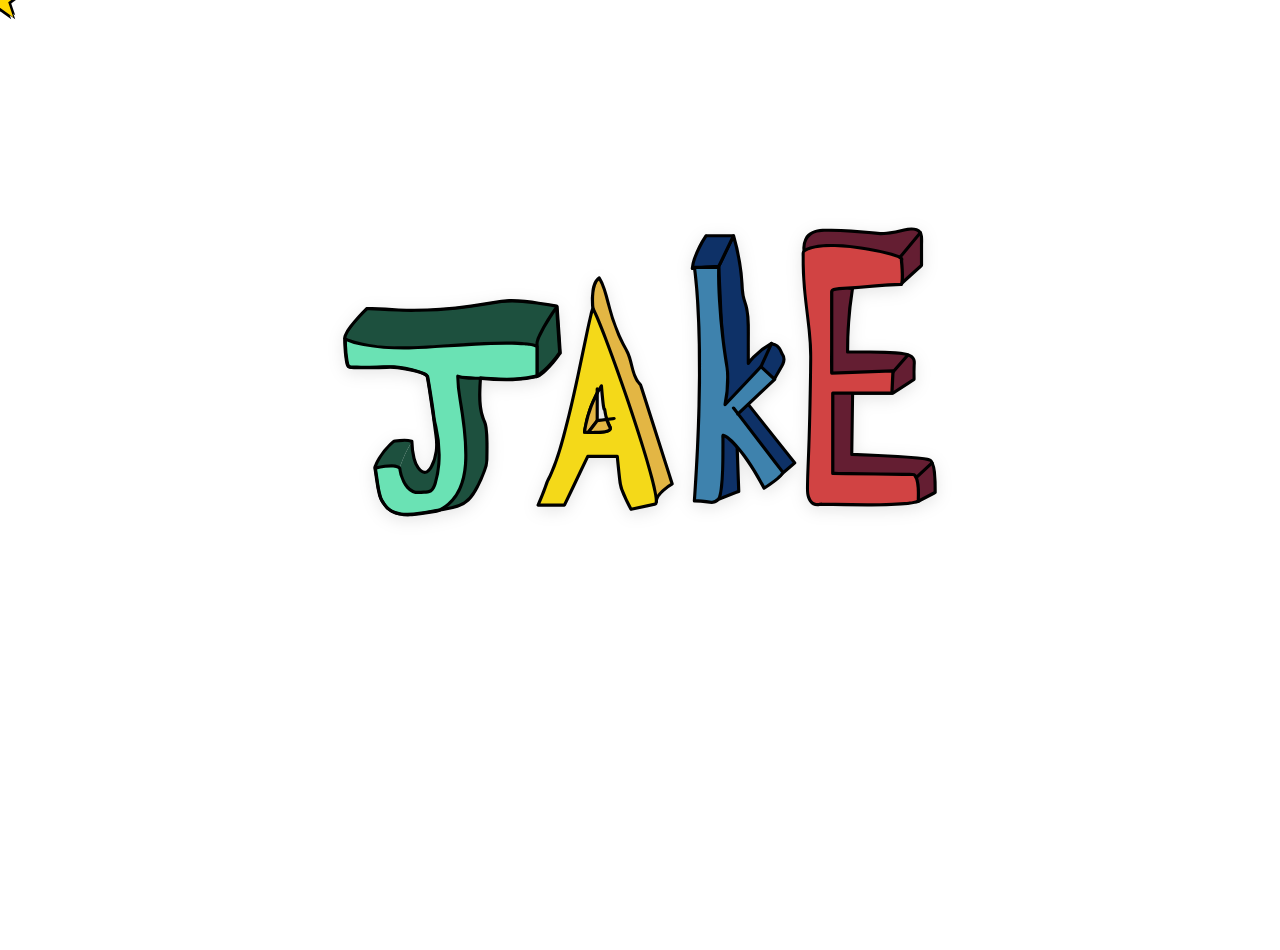
<file: index.html>
<!-- npx live-server --port=3000 --open=/index.html -->
<!DOCTYPE html>
<html lang="en">
<head>
    <meta charset="UTF-8">
    <meta name="viewport" content="width=device-width, initial-scale=1.0, maximum-scale=1.0, user-scalable=no">
    <title>Jake Cope - Creative & Graphic Designer</title>
    <link rel="icon" type="image/png" href="favicon.png">
    <link rel="stylesheet" href="styles.css">
    <link href="https://fonts.googleapis.com/css2?family=Inter:wght@300;400;500;600;700&display=swap" rel="stylesheet">
</head>
<body>
    <div class="custom-cursor">
        <div class="cursor-star"></div>
    </div>

    <section id="home" class="hero">
        <div class="container">
            <div class="hero-content">
                <div class="hero-icon">
                    <img src="hero-icon.svg" alt="Creative Portfolio Icon" class="hero-svg" data-svg="0">
                    <img src="hero-icon-2.svg" alt="Creative Portfolio Icon" class="hero-svg" data-svg="1" style="display: none;">
                    <img src="hero-icon-3.svg" alt="Creative Portfolio Icon" class="hero-svg" data-svg="2" style="display: none;">
                    <img src="hero-icon-4.svg" alt="Creative Portfolio Icon" class="hero-svg" data-svg="3" style="display: none;">
                </div>
                <p class="hero-subtitle">Creative & Graphic Designer</p>
                <div class="hero-buttons">
                    <a href="files/portfolio.pdf" target="_blank" class="btn btn-primary" id="portfolio-btn">portfolio</a>
                    <a href="files/cv.pdf" target="_blank" class="btn btn-primary" id="cv-btn">cv</a>
                    <!-- <a href="mailto:j_a_cope@hotmail.com" class="btn btn-primary">get in touch</a> -->
                </div>
            </div>
            <!-- <div class="dark-mode-toggle">
                <label class="checkbox-label">
                    DO NOT click this →
                    <input type="checkbox" id="dark-mode-checkbox">
                    <span class="checkmark"></span>
                </label>
            </div> -->
        </div>
    </section>

    <script>
        document.addEventListener('DOMContentLoaded', function() {
            const cursor = document.querySelector('.custom-cursor');
            let mouseX = 0;
            let mouseY = 0;

            document.addEventListener('mousemove', function(e) {
                mouseX = e.clientX;
                mouseY = e.clientY;
            });

            function updateCursor() {
                cursor.style.left = (mouseX - 30) + 'px';
                cursor.style.top = (mouseY - 30) + 'px';
                requestAnimationFrame(updateCursor);
            }
            updateCursor();

            document.addEventListener('mouseleave', function() {
                cursor.style.opacity = '0';
            });
            
            document.addEventListener('mouseenter', function() {
                cursor.style.opacity = '1';
            });

            const heroIcon = document.querySelector('.hero-icon');
            const svgImages = document.querySelectorAll('.hero-svg');
            let currentSvgIndex = 0;
            let cycleInterval;

            heroIcon.addEventListener('mouseenter', function() {
                cycleInterval = setInterval(function() {
                    svgImages[currentSvgIndex].style.display = 'none';
                    currentSvgIndex = (currentSvgIndex + 1) % svgImages.length;
                    svgImages[currentSvgIndex].style.display = 'block';
                }, 200);
            });

            heroIcon.addEventListener('mouseleave', function() {
                clearInterval(cycleInterval);
            });

            heroIcon.addEventListener('touchstart', function() {
                cycleInterval = setInterval(function() {
                    svgImages[currentSvgIndex].style.display = 'none';
                    currentSvgIndex = (currentSvgIndex + 1) % svgImages.length;
                    svgImages[currentSvgIndex].style.display = 'block';
                }, 200);
            });

            heroIcon.addEventListener('touchend', function() {
                clearInterval(cycleInterval);
            });

            // Dark mode functionality
            const darkModeCheckbox = document.getElementById('dark-mode-checkbox');
            const portfolioBtn = document.getElementById('portfolio-btn');
            const cvBtn = document.getElementById('cv-btn');
            const body = document.body;

            darkModeCheckbox.addEventListener('change', function() {
                if (this.checked) {
                    body.classList.add('dark-mode');
                    portfolioBtn.textContent = 'evil portfolio';
                    portfolioBtn.href = 'files/portfolio-evil.pdf';
                    cvBtn.textContent = 'evil cv';
                    cvBtn.href = 'files/cv-evil.pdf';
                } else {
                    body.classList.remove('dark-mode');
                    portfolioBtn.textContent = 'portfolio';
                    portfolioBtn.href = 'files/portfolio.pdf';
                    cvBtn.textContent = 'cv';
                    cvBtn.href = 'files/cv.pdf';
                }
            });
        });
    </script>
</body>
</html>
</file>
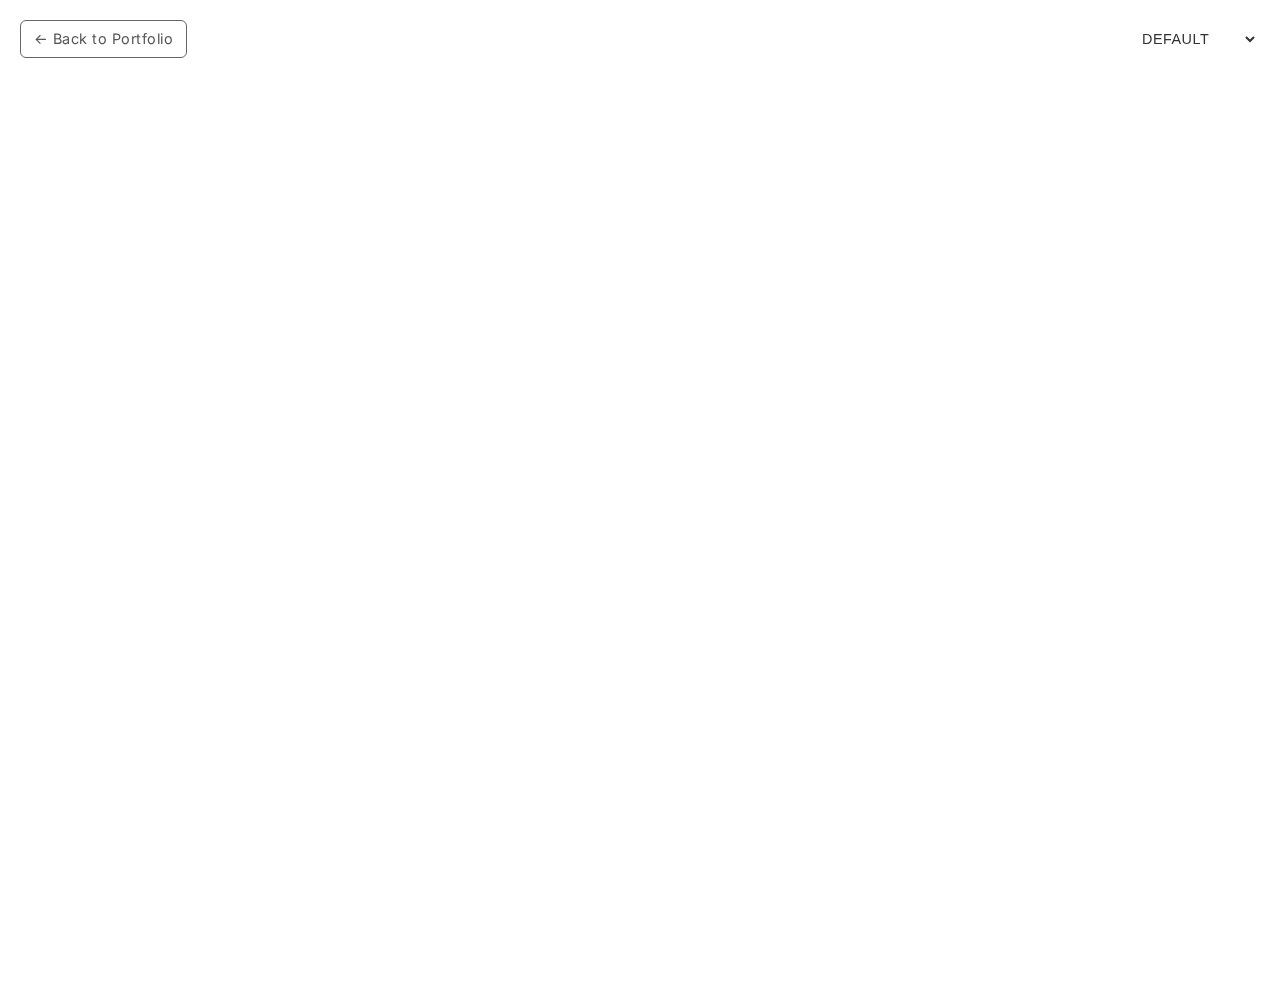
<file: daily-tasks.html>
<!DOCTYPE html>
<html lang="en">
<head>
    <meta charset="UTF-8">
    <meta name="viewport" content="width=device-width, initial-scale=1.0, maximum-scale=1.0, user-scalable=no">
    <title>Micro Steps</title>
    <link rel="icon" type="image/png" href="favicon.png">
    <link rel="stylesheet" href="styles.css">
    <link rel="stylesheet" href="daily-tasks.css">
    <link href="https://fonts.googleapis.com/css2?family=Inter:wght@300;400;500;600;700&display=swap" rel="stylesheet">
</head>
<body>
    <nav class="nav-back">
        <a href="index.html" class="btn btn-back">← Back to Portfolio</a>
    </nav>

    <div class="theme-selector">
        <select id="themeSelect" class="theme-dropdown">
            <option value="default">Default</option>
            <option value="sunset">Sunset</option>
            <option value="ocean">Ocean</option>
            <option value="forest">Forest</option>
            <option value="cliff">Cliff</option>
            <option value="city">City</option>
        </select>
    </div>

    <section class="daily-tasks">
        <div class="container">
            <div class="tasks-content">
                <h1 class="tasks-title">Micro Steps</h1>
                <p class="tasks-subtitle">Stop wasting days. Take micro-steps, build momentum, achieve something!</p>
                <p class="tasks-subtitle" id="instructionText">Click the buttons to reveal today's tasks</p>
                <div class="tasks-grid" id="tasksGrid">
                    <!-- Task buttons will be generated here -->
                </div>

                <div class="date-info">
                    <p>Tasks for: <span id="currentDate"></span></p>
                    <button id="showTaskListBtn" class="show-task-list-btn">Show Task List</button>
                    <!-- <div class="counters">
                        <div class="counter">
                            <span class="counter-label">Tasks Previously Completed:</span>
                            <span class="counter-value" id="yesterdayCompleted">0</span>
                        </div>
                        <div class="counter">
                            <span class="counter-label">Tasks Previously Missed:</span>
                            <span class="counter-value" id="yesterdayIncomplete">0</span>
                        </div>
                    </div> -->
                </div>
            </div>
        </div>
    </section>

    <!-- Task List Popup Modal -->
    <div id="taskListModal" class="modal">
        <div class="modal-content">
            <div class="modal-header">
                <h2>Complete Task List</h2>
                <div class="modal-header-buttons">
                    <button id="editTasksBtn" class="edit-tasks-btn">Edit</button>
                    <span class="close">&times;</span>
                </div>
            </div>
            <div class="modal-body" id="taskListContent">
                <!-- Task categories will be populated here -->
            </div>
        </div>
    </div>

    <script src="tasks-data.js"></script>
    <script>
        // Variable to hold all tasks
        let allTasks = [];

        // Function to generate a daily seed based on the current date
        function getDailySeed() {
            const today = new Date();
            const dateString = today.toDateString();
            let hash = 0;
            for (let i = 0; i < dateString.length; i++) {
                const char = dateString.charCodeAt(i);
                hash = ((hash << 5) - hash) + char;
                hash = hash & hash; // Convert to 32-bit integer
            }
            return Math.abs(hash);
        }

        // Function to shuffle array using Fisher-Yates algorithm with seed
        function seededShuffle(array, seed) {
            const shuffled = [...array];
            let currentSeed = seed;
            
            for (let i = shuffled.length - 1; i > 0; i--) {
                currentSeed = (currentSeed * 9301 + 49297) % 233280;
                const j = currentSeed % (i + 1);
                [shuffled[i], shuffled[j]] = [shuffled[j], shuffled[i]];
            }
            
            return shuffled;
        }

        // Function to get today's tasks ensuring no duplicate categories
        function getTodaysTasks() {
            const seed = getDailySeed();
            const shuffled = seededShuffle(allTasks, seed);
            
            const selectedTasks = [];
            const usedCategories = new Set();
            
            // Get the total number of available categories
            const totalCategories = new Set();
            for (const task of shuffled) {
                const category = task.split(': ')[0];
                totalCategories.add(category);
            }
            const maxTasks = Math.min(6, totalCategories.size); // Cap at 6 tasks max
            
            for (const task of shuffled) {
                // Extract category from task (format: "Category: Task description")
                const category = task.split(': ')[0];
                
                // Only add task if we haven't used this category yet
                if (!usedCategories.has(category)) {
                    selectedTasks.push(task);
                    usedCategories.add(category);
                    
                    // Stop when we have one task from each category (or max 6)
                    if (selectedTasks.length >= maxTasks) {
                        break;
                    }
                }
            }
            
            // If we have fewer categories than 6, we might want to add some random tasks
            // to fill up to 6 slots (optional - you can remove this if you prefer)
            if (selectedTasks.length < 6 && shuffled.length > selectedTasks.length) {
                const remainingTasks = shuffled.filter(task => !selectedTasks.includes(task));
                const additionalTasks = remainingTasks.slice(0, 6 - selectedTasks.length);
                selectedTasks.push(...additionalTasks);
            }
            
            return selectedTasks;
        }

                // Function to get storage key for a specific date
        function getStorageKey(date) {
            return `dailyTasks_${date.toDateString()}`;
        }

        // Function to get yesterday's date
        function getYesterdayDate() {
            const yesterday = new Date();
            yesterday.setDate(yesterday.getDate() - 1);
            return yesterday;
        }

        // Function to save task state to local storage
        function saveTaskState(revealedIndices, disabledIndices, completedIndices = []) {
            const storageKey = getStorageKey(new Date());
            const state = {
                revealed: revealedIndices,
                disabled: disabledIndices,
                completed: completedIndices,
                date: new Date().toDateString()
            };
            localStorage.setItem(storageKey, JSON.stringify(state));
        }

        // Function to clean up old localStorage entries
        function cleanupOldStorage() {
            const today = new Date().toDateString();
            const keysToRemove = [];
            
            for (let i = 0; i < localStorage.length; i++) {
                const key = localStorage.key(i);
                if (key && key.startsWith('dailyTasks_')) {
                    try {
                        const saved = localStorage.getItem(key);
                        if (saved) {
                            const state = JSON.parse(saved);
                            if (state.date && state.date !== today) {
                                keysToRemove.push(key);
                            }
                        }
                    } catch (e) {
                        // If JSON parsing fails, remove the corrupted entry
                        keysToRemove.push(key);
                    }
                }
            }
            
            // Remove old entries
            keysToRemove.forEach(key => {
                localStorage.removeItem(key);
                console.log('Cleaned up old storage entry:', key);
            });
        }

        // Function to load task state from local storage
        function loadTaskState() {
            const storageKey = getStorageKey(new Date());
            const saved = localStorage.getItem(storageKey);
            if (saved) {
                try {
                    const state = JSON.parse(saved);
                    const today = new Date().toDateString();
                    
                    // Check if the saved state is from today
                    if (state.date === today) {
                        console.log('Loading saved state for today:', state);
                        return state;
                    } else {
                        console.log('Saved state is from different day, resetting');
                        // Remove old entry
                        localStorage.removeItem(storageKey);
                    }
                } catch (e) {
                    console.error('Error parsing saved state:', e);
                    localStorage.removeItem(storageKey);
                }
            }
            
            console.log('Starting fresh state for today');
            return { revealed: [], disabled: [], completed: [] };
        }

        // Function to create task buttons
        function createTaskButtons() {
            const tasksGrid = document.getElementById('tasksGrid');
            const todaysTasks = getTodaysTasks();
            const maxRevealed = 3;
            
            // Load saved state
            const savedState = loadTaskState();
            let revealedCount = savedState.revealed.length;
            
            tasksGrid.innerHTML = '';
            
            todaysTasks.forEach((task, index) => {
                const button = document.createElement('button');
                button.className = 'task-button';
                
                // Check if this button was previously revealed
                if (savedState.revealed && savedState.revealed.includes(index)) {
                    button.classList.add('revealed');
                    const isCompleted = savedState.completed && savedState.completed.includes(index);
                    if (isCompleted) {
                        button.classList.add('completed');
                    }
                    // Split task into category and description
                    const taskParts = task.split(': ');
                    const category = taskParts[0];
                    const description = taskParts.slice(1).join(': ');
                    
                    button.innerHTML = `
                        <div class="task-content">
                            <input type="checkbox" class="task-checkbox" ${isCompleted ? 'checked' : ''}>
                            <span class="task-text"><strong>${category}:</strong> ${description}</span>
                        </div>
                    `;
                    
                    // Add checkbox event listener for previously revealed tasks
                    const checkbox = button.querySelector('.task-checkbox');
                    checkbox.addEventListener('change', function() {
                        const button = this.closest('.task-button');
                        const buttonIndex = Array.from(button.parentNode.children).indexOf(button);
                        const currentState = loadTaskState();
                        
                        if (this.checked) {
                            // Show confirmation prompt
                            const confirmed = confirm(getRandomConfirmationMessage());
                            
                            if (confirmed) {
                                button.classList.add('completed');
                                const newCompleted = [...(currentState.completed || []), buttonIndex];
                                saveTaskState(currentState.revealed, currentState.disabled, newCompleted);
                            } else {
                                // Uncheck the checkbox if user says no
                                this.checked = false;
                            }
                        } else {
                            button.classList.remove('completed');
                            const newCompleted = (currentState.completed || []).filter(i => i !== buttonIndex);
                            saveTaskState(currentState.revealed, currentState.disabled, newCompleted);
                        }
                    });
                }
                // Check if this button was previously disabled (shouldn't happen with new logic)
                else if (savedState.disabled && savedState.disabled.includes(index)) {
                    // Don't create the button at all - it should be hidden
                    return;
                }
                // Normal state
                else {
                    button.innerHTML = `
                        <div class="button-content">
                            <span class="button-number">${index + 1}</span>
                            <span class="button-text">Click to reveal</span>
                        </div>
                    `;
                }
                
                button.addEventListener('click', function() {
                    if (this.classList.contains('revealed') || this.classList.contains('disabled')) {
                        return; // Already revealed or disabled
                    }
                    
                    this.classList.add('revealed');
                    
                    // Split task into category and description
                    const taskParts = task.split(': ');
                    const category = taskParts[0];
                    const description = taskParts.slice(1).join(': ');
                    
                    this.innerHTML = `
                        <div class="task-content">
                            <input type="checkbox" class="task-checkbox">
                            <span class="task-text"><strong>${category}:</strong> ${description}</span>
                        </div>
                    `;
                    
                    revealedCount++;
                    
                    // Get current state and update it
                    const currentState = loadTaskState();
                    const newRevealed = [...currentState.revealed, index];
                    saveTaskState(newRevealed, currentState.disabled, currentState.completed);
                    
                    // Update instruction text if this is the final task being revealed (3rd task)
                    if (currentState.revealed.length === 2) {
                        updateInstructionText();
                    }
                    
                    // Add checkbox event listener
                    const checkbox = this.querySelector('.task-checkbox');
                    checkbox.addEventListener('change', function() {
                        const button = this.closest('.task-button');
                        const buttonIndex = Array.from(button.parentNode.children).indexOf(button);
                        const currentState = loadTaskState();
                        
                        if (this.checked) {
                            // Show confirmation prompt
                            const confirmed = confirm(getRandomConfirmationMessage());
                            
                            if (confirmed) {
                                button.classList.add('completed');
                                const newCompleted = [...(currentState.completed || []), buttonIndex];
                                saveTaskState(currentState.revealed, currentState.disabled, newCompleted);
                            } else {
                                // Uncheck the checkbox if user says no
                                this.checked = false;
                            }
                        } else {
                            button.classList.remove('completed');
                            const newCompleted = (currentState.completed || []).filter(i => i !== buttonIndex);
                            saveTaskState(currentState.revealed, currentState.disabled, newCompleted);
                        }
                    });
                    
                    // If we've reached the limit, hide all remaining buttons and switch to single column
                    if (revealedCount >= maxRevealed) {
                        const allButtons = document.querySelectorAll('.task-button');
                        const newDisabled = [...(currentState.disabled || [])];
                        
                        allButtons.forEach((btn, btnIndex) => {
                            if (!btn.classList.contains('revealed')) {
                                // Hide the button instead of disabling it
                                btn.style.display = 'none';
                                newDisabled.push(btnIndex);
                            }
                        });
                        
                        // Switch to single column layout
                        const tasksGrid = document.getElementById('tasksGrid');
                        tasksGrid.classList.add('single-column');
                        
                        // Save the disabled state
                        saveTaskState(newRevealed, newDisabled, currentState.completed);
                    }
                });
                
                tasksGrid.appendChild(button);
            });
        }

        // Function to calculate and display cumulative stats from all previous days
        function updateCumulativeCounters() {
            let totalCompleted = 0;
            let totalIncomplete = 0;
            
            // Get today's date for comparison
            const today = new Date();
            const todayString = today.toDateString();
            
            // Scan all localStorage entries for daily tasks
            for (let i = 0; i < localStorage.length; i++) {
                const key = localStorage.key(i);
                if (key && key.startsWith('dailyTasks_')) {
                    try {
                        const saved = localStorage.getItem(key);
                        if (saved) {
                            const state = JSON.parse(saved);
                            
                            // Only count entries from previous days (not today)
                            if (state.date && state.date !== todayString) {
                                if (state.revealed && state.completed) {
                                    totalCompleted += state.completed.length;
                                    totalIncomplete += (state.revealed.length - state.completed.length);
                                }
                            }
                        }
                    } catch (e) {
                        console.error('Error parsing storage entry:', e);
                    }
                }
            }
            
            document.getElementById('yesterdayCompleted').textContent = totalCompleted;
            document.getElementById('yesterdayIncomplete').textContent = totalIncomplete;
        }

        // Function to update current date display
        function updateDateDisplay() {
            const dateElement = document.getElementById('currentDate');
            const today = new Date();
            const options = { 
                weekday: 'long', 
                year: 'numeric', 
                month: 'long', 
                day: 'numeric' 
            };
            dateElement.textContent = today.toLocaleDateString('en-US', options);
        }

        // Function to update instruction text when tasks are revealed
        function updateInstructionText() {
            const instructionElement = document.getElementById('instructionText');
            const currentState = loadTaskState();
            
            if (currentState.revealed && currentState.revealed.length > 0) {
                // Fade out current text
                instructionElement.style.opacity = '0';
                
                // After fade out, change text and fade in
                setTimeout(() => {
                    instructionElement.innerHTML = `
                        <div class="motivational-content">
                            <h2 class="motivational-title">These are your day's tasks</h2>
                            <p class="motivational-text">Don't overthink. Just do them - even if they're dull or uncomfortable. Need a hand? <a href="https://chatgpt.com/"", target="blank">Ask AI for tips.</a> Then get moving!</p>
                        </div>
                    `;
                    instructionElement.style.opacity = '1';
                }, 500);
            }
        }

        // Function to get random confirmation message
        function getRandomConfirmationMessage() {
            const messages = [
                "Just checking - did you actually complete this task, or are you just clicking it? If you have done this task, good job! Click ok and be satisifed with yourself :)",
                "Be honest: Is this done, or are you just in a ticking mood? If you are being honest, that's great and well done - onto the next one!",
                "Great! But just double-checking - is this task fully done? All of it? If it is, click ok and be proud!"
            ];
            const randomIndex = Math.floor(Math.random() * messages.length);
            return messages[randomIndex];
        }

        // Function to populate and show the task list modal
        function showTaskListModal() {
            const modal = document.getElementById('taskListModal');
            const content = document.getElementById('taskListContent');
            
            // Clear previous content
            content.innerHTML = '';
            
            // Get task categories from the global taskCategories object
            for (const [category, tasks] of Object.entries(taskCategories)) {
                const categoryDiv = document.createElement('div');
                categoryDiv.className = 'task-category';
                
                const categoryTitle = document.createElement('h3');
                categoryTitle.className = 'category-title';
                categoryTitle.textContent = category;
                categoryDiv.appendChild(categoryTitle);
                
                const taskList = document.createElement('ul');
                taskList.className = 'task-list';
                
                tasks.forEach(task => {
                    const taskItem = document.createElement('li');
                    taskItem.className = 'task-item';
                    taskItem.textContent = task;
                    taskList.appendChild(taskItem);
                });
                
                categoryDiv.appendChild(taskList);
                content.appendChild(categoryDiv);
            }
            
            // Show the modal
            modal.style.display = 'block';
        }

        // Function to hide the task list modal
        function hideTaskListModal() {
            const modal = document.getElementById('taskListModal');
            modal.style.display = 'none';
        }

        // Function to handle edit tasks button
        function handleEditTasks() {
            alert('This is coming soon - for now, WhatsApp me');
        }

        // Theme switching functionality
        function loadTheme(themeName) {
            // Remove existing theme stylesheets
            const existingTheme = document.querySelector('link[data-theme]');
            if (existingTheme) {
                existingTheme.remove();
            }
            
            // Load new theme if not default
            if (themeName !== 'default') {
                const themeLink = document.createElement('link');
                themeLink.rel = 'stylesheet';
                themeLink.href = `themes/${themeName}.css`;
                themeLink.setAttribute('data-theme', themeName);
                document.head.appendChild(themeLink);
            }
            
            // Save theme preference
            localStorage.setItem('selectedTheme', themeName);
        }

        function initializeTheme() {
            const savedTheme = localStorage.getItem('selectedTheme') || 'default';
            const themeSelect = document.getElementById('themeSelect');
            
            // Set the dropdown value
            themeSelect.value = savedTheme;
            
            // Load the theme
            loadTheme(savedTheme);
        }

        // Initialize the page
        document.addEventListener('DOMContentLoaded', function() {
            console.log('DOM loaded');
            
            // Clean up old localStorage entries
            cleanupOldStorage();
            
            // Get all tasks from the imported data file
            try {
                allTasks = getAllTasks();
                console.log('allTasks length:', allTasks ? allTasks.length : 'undefined');
            } catch (error) {
                console.error('Error loading tasks:', error);
                document.getElementById('tasksGrid').innerHTML = '<p style="color: red;">Error: Tasks not loaded. Please refresh the page.</p>';
                return;
            }
            
            if (!allTasks || allTasks.length === 0) {
                console.error('No tasks loaded! Check if tasks-data.js is properly loaded.');
                document.getElementById('tasksGrid').innerHTML = '<p style="color: red;">Error: Tasks not loaded. Please refresh the page.</p>';
                return;
            }
            
            createTaskButtons();
            updateDateDisplay();
            // updateCumulativeCounters(); // Commented out until backend is implemented
            
            // Check if we should apply single column layout on page load
            const savedState = loadTaskState();
            if (savedState.revealed && savedState.revealed.length >= 3) {
                const tasksGrid = document.getElementById('tasksGrid');
                tasksGrid.classList.add('single-column');
            }
            
            // Update instruction text if all 3 tasks are already revealed
            if (savedState.revealed && savedState.revealed.length >= 3) {
                updateInstructionText();
            }
            
            // Add event listeners for the task list modal
            const showTaskListBtn = document.getElementById('showTaskListBtn');
            const modal = document.getElementById('taskListModal');
            const closeBtn = document.querySelector('.close');
            const editTasksBtn = document.getElementById('editTasksBtn');
            
            showTaskListBtn.addEventListener('click', showTaskListModal);
            closeBtn.addEventListener('click', hideTaskListModal);
            editTasksBtn.addEventListener('click', handleEditTasks);
            
            // Close modal when clicking outside of it
            modal.addEventListener('click', function(event) {
                if (event.target === modal) {
                    hideTaskListModal();
                }
            });
            
            // Close modal with Escape key
            document.addEventListener('keydown', function(event) {
                if (event.key === 'Escape' && modal.style.display === 'block') {
                    hideTaskListModal();
                }
            });
            
            // Initialize theme
            initializeTheme();
            
            // Add theme selector event listener
            const themeSelect = document.getElementById('themeSelect');
            themeSelect.addEventListener('change', function() {
                loadTheme(this.value);
            });
            
        });
    </script>
</body>
</html>
</file>
<file: styles.css>
/* Color Configuration */
:root {
    /* Primary Colors */
    --color-primary: #333;
    --color-primary-light: #555;
    --color-primary-lighter: #666;
    --color-primary-lightest: #777;
    
    /* Background Colors */
    --color-bg-primary: #fefefe;
    --color-bg-secondary: #f5f5f5;
    --color-bg-tertiary: #e8e8e8;
    --color-bg-overlay: rgba(254, 254, 254, 0.9);
    --color-bg-card: rgba(254, 254, 254, 0.8);
    
    /* Border Colors */
    --color-border-primary: #666;
    --color-border-secondary: #f5f5f5;
    
    /* Shadow Colors */
    --color-shadow-primary: rgba(51, 51, 51, 0.08);
    --color-shadow-secondary: rgba(51, 51, 51, 0.06);
    --color-shadow-hover: rgba(51, 51, 51, 0.1);
    --color-shadow-button: rgba(85, 85, 85, 0.2);
    
    /* Button Colors */
    --color-button-bg: rgba(85, 85, 85, 0.1);
    --color-button-hover: rgba(102, 102, 102, 0.1);
    
    /* Text Colors */
    --color-text-primary: #333;
    --color-text-secondary: #555;
    --color-text-muted: #666;
    
    /* SVG Colors */
    --color-svg-shadow: rgba(0, 0, 0, 0.1);
    --color-svg-shadow-hover: rgba(0, 0, 0, 0.15);
    
    /* Custom Cursor Colors */
    --cursor-star-color: #FFD700;
    --cursor-star-glow: #FFA500;
    --cursor-star-shadow: rgba(255, 215, 0, 0.6);
}

/* Reset and Base Styles */
* {
    margin: 0;
    padding: 0;
    box-sizing: border-box;
}

body {
    font-family: 'Inter', sans-serif;
    line-height: 1.6;
    color: var(--color-text-primary);
    position: relative;
    cursor: none; /* Hide the default cursor */
}

body::before {
    content: '';
    position: fixed;
    top: 0;
    left: 0;
    width: 100%;
    height: 100%;
    pointer-events: none;
    z-index: -1;
}

.container {
    max-width: 1200px;
    margin: 0 auto;
    padding: 0 20px;
}

/* Buttons */
.btn {
    display: inline-block;
    padding: 0.75rem 1.5rem;
    border-radius: 2px;
    text-decoration: none;
    font-weight: 400;
    transition: all 0.3s ease;
    border: 1px solid var(--color-border-primary);
    letter-spacing: 0.5px;
    position: relative;
    overflow: hidden;
    background: transparent;
    color: var(--color-text-secondary);
    cursor: none;
}

.btn::before {
    content: '';
    position: absolute;
    top: 0;
    left: -100%;
    width: 100%;
    height: 100%;
    background: var(--color-button-hover);
    transition: left 0.3s ease;
    z-index: -1;
}

.btn:hover::before {
    left: 0;
}

.btn-primary {
    background: transparent;
    color: var(--color-text-secondary);
    border-color: transparent;
}

.btn-primary:hover {
    color: var(--color-text-primary);
    transform: translateY(-2px);
}

/* Hero Section */
.hero {
    min-height: 100vh;
    display: flex;
    align-items: center;
    position: relative;
}

.hero::before {
    content: '';
    position: absolute;
    top: 50%;
    left: 50%;
    transform: translate(-50%, -50%);
    width: 1000px;
    height: 1000px;
    z-index: -1;
}

.hero-content {
    text-align: center;
    max-width: 800px;
    margin: 0 auto;
    position: relative;
}

.hero-content::before {
    content: '';
    position: absolute;
    top: -20px;
    left: -20px;
    right: -20px;
    bottom: -20px;
    z-index: -1;
    opacity: 0.4;
}

.hero-icon {
    margin-bottom: 2rem;
    animation: gentleFadeIn 1s ease forwards;
}

.hero-svg {
    width: 600px;
    height: 600px;
    filter: drop-shadow(0 4px 8px var(--color-svg-shadow));
    transition: transform 0.3s ease, filter 0.3s ease;
    cursor: none;
}

.hero-svg:hover {
    transform: scale(1.05);
    filter: drop-shadow(0 6px 12px var(--color-svg-shadow-hover));
}

.hero-subtitle {
    font-size: 1.25rem;
    margin-bottom: 2rem;
    opacity: 0;
    animation: gentleFadeIn 1s ease 0.5s forwards;
    color: var(--color-text-secondary);
    font-weight: 400;
    letter-spacing: 0.5px;
}

.hero-buttons {
    display: flex;
    gap: 1rem;
    justify-content: center;
    flex-wrap: wrap;
    animation: gentleFadeIn 1s ease 1s forwards;
    opacity: 0;
}

/* Animations */
@keyframes gentleFadeIn {
    from {
        opacity: 0;
        transform: translateY(20px);
    }
    to {
        opacity: 1;
        transform: translateY(0);
    }
}

/* Responsive Design */
@media (max-width: 768px) {
    .nav-menu {
        display: none;
    }
    
    .hero-buttons {
        flex-direction: column;
        align-items: center;
    }
    
    .container {
        padding: 0 15px;
    }
}

@media (max-width: 480px) {
    .hero-svg {
        width: 300px;
        height: 300px;
    }
}

/* Custom Cursor Effect */
.custom-cursor {
    position: fixed;
    width: 60px;
    height: 60px;
    pointer-events: none;
    z-index: 9999;
    mix-blend-mode: normal;
}

.cursor-star {
    position: absolute;
    top: 50%;
    left: 50%;
    transform: translate(-50%, -50%);
    width: 100%;
    height: 100%;
}

.cursor-star::before {
    content: '★';
    position: absolute;
    top: 50%;
    left: 50%;
    transform: translate(-50%, -50%);
    font-size: 48px;
    color: var(--cursor-star-color);
    text-shadow: 
        2px 2px 0px #000,
        -2px -2px 0px #000,
        2px -2px 0px #000,
        -2px 2px 0px #000;
    animation: starWiggle 3s ease-in-out infinite;
}



/* Animations */
@keyframes starWiggle {
    0%, 100% {
        transform: translate(-50%, -50%) rotate(0deg) scale(1);
    }
    25% {
        transform: translate(-50%, -50%) rotate(5deg) scale(1.1);
    }
    50% {
        transform: translate(-50%, -50%) rotate(-3deg) scale(0.95);
    }
    75% {
        transform: translate(-50%, -50%) rotate(3deg) scale(1.05);
    }
}

/* Hover effects for interactive elements */
.btn:hover ~ .custom-cursor .cursor-star::before {
    transform: translate(-50%, -50%) scale(1.2);
    color: #FFA500;
}

.hero-svg:hover ~ .custom-cursor .cursor-star::before {
    transform: translate(-50%, -50%) scale(1.3);
    color: #FF8C00;
}
</file>
<file: daily-tasks.css>
/* Daily Tasks Page Styles */

/* Override main styles for daily tasks page */
html, body {
    overflow: auto !important;
    height: auto !important;
}

body {
    cursor: auto !important;
}

/* Ensure custom cursor is visible on desktop */
.custom-cursor {
    display: block !important;
}

.nav-back {
    position: fixed;
    top: 20px;
    left: 20px;
    z-index: 100;
}

.theme-selector {
    position: fixed;
    top: 20px;
    right: 20px;
    z-index: 100;
}

.theme-dropdown {
    background: rgba(255, 255, 255, 0.1);
    backdrop-filter: blur(10px);
    border: 2px solid rgba(255, 255, 255, 0.2);
    border-radius: 8px;
    color: var(--color-text-primary);
    font-size: 0.9rem;
    font-weight: 500;
    padding: 0.5rem 1rem;
    cursor: pointer;
    transition: all 0.3s ease;
    text-transform: uppercase;
    letter-spacing: 0.5px;
    min-width: 140px;
}

.theme-dropdown:hover {
    background: rgba(255, 255, 255, 0.15);
    border-color: rgba(255, 255, 255, 0.3);
    transform: translateY(-2px);
    box-shadow: 0 4px 15px rgba(0, 0, 0, 0.1);
}

.theme-dropdown:focus {
    outline: none;
    border-color: rgba(255, 255, 255, 0.4);
    box-shadow: 0 0 0 3px rgba(255, 255, 255, 0.1);
}

.theme-dropdown option {
    background: rgba(0, 0, 0, 0.8);
    color: white;
    padding: 0.5rem;
}

.btn-back {
    font-size: 0.9rem;
    padding: 0.4rem 0.8rem;
    background: rgba(255, 255, 255, 0.1);
    backdrop-filter: blur(10px);
    border-radius: 6px;
    transition: all 0.3s ease;
}

.btn-back:hover {
    background: rgba(255, 255, 255, 0.2);
    transform: translateY(-2px);
}

.daily-tasks {
    min-height: 100vh;
    display: flex;
    align-items: center;
    padding: 80px 0 40px;
}

.tasks-content {
    text-align: center;
    max-width: 900px;
    margin: 0 auto;
    padding: 20px;
}

.tasks-title {
    font-size: 3rem;
    font-weight: 700;
    margin-bottom: 1rem;
    opacity: 0;
    animation: fadeIn 1s ease forwards;
    color: var(--color-text-primary);
}

.tasks-subtitle {
    font-size: 1.1rem;
    margin-bottom: 3rem;
    opacity: 0;
    animation: fadeIn 1s ease 0.3s forwards;
    color: var(--color-text-secondary);
    font-weight: 400;
    transition: opacity 0.5s ease;
}

#instructionText {
    transition: opacity 0.5s ease;
}

/* Motivational content styling */
.motivational-content {
    text-align: center;
    max-width: 600px;
    margin: 0 auto;
    padding: 1rem;
    background: rgba(255, 255, 255, 0);
    border-radius: 12px;
    backdrop-filter: blur(10px);
    border: 1px solid rgba(255, 255, 255, 0);
}

.motivational-title {
    font-size: 1.4rem;
    font-weight: 600;
    margin-bottom: 0.75rem;
    color: var(--color-text-primary);
    line-height: 1.3;
}

.motivational-text {
    font-size: 1rem;
    color: var(--color-text-secondary);
    line-height: 1.5;
    margin: 0;
    font-weight: 400;
}

.tasks-grid {
    display: grid;
    grid-template-columns: repeat(2, 1fr);
    gap: 1.5rem;
    margin-bottom: 3rem;
    opacity: 0;
    animation: fadeIn 1s ease 0.6s forwards;
    max-width: 800px;
    margin-left: auto;
    margin-right: auto;
}

/* Single column layout when only 3 tasks are visible */
.tasks-grid.single-column {
    grid-template-columns: 1fr;
    max-width: 500px;
    justify-items: center;
}

.task-button {
    background: rgba(255, 255, 255, 0);
    border: 2px solid rgba(255, 255, 255, 0);
    border-radius: 12px;
    padding: 2rem 1.5rem;
    cursor: pointer;
    transition: all 0.3s ease;
    backdrop-filter: blur(10px);
    position: relative;
    overflow: hidden;
    min-height: 120px;
    display: flex;
    flex-direction: column;
    align-items: center;
    justify-content: center;
    width: 350px;
    box-sizing: border-box;
}



.task-button:hover {
    background: rgba(255, 255, 255, 0.1);
    border-color: rgba(255, 255, 255, 0.2);
    transform: translateY(-4px);
    box-shadow: 0 8px 25px rgba(0, 0, 0, 0.15);
}

.task-button:active {
    transform: translateY(-2px);
}

/* .task-button.revealed {
    background: rgba(244, 67, 54, 0.1);
    border-color: rgba(244, 67, 54, 0.3);
    cursor: default;
} */

.task-button.revealed:hover {
    transform: none;
    box-shadow: none;
}

.task-button.revealed.completed {
    background: rgba(76, 175, 80, 0.1);
    border-color: rgba(76, 175, 80, 0.3);
}

.task-content {
    display: flex;
    align-items: center;
    gap: 0.75rem;
    width: 100%;
    justify-content: flex-start;
    min-width: 0;
    overflow: hidden;
    padding: 0 0.5rem;
}

.button-content {
    display: flex;
    flex-direction: column;
    align-items: center;
    justify-content: center;
    width: 100%;
    gap: 0.5rem;
}

.task-checkbox {
    width: 18px;
    height: 18px;
    cursor: pointer;
    accent-color: #4CAF50;
}

.task-text {
    font-size: 0.9rem;
    color: var(--color-text-primary);
    font-weight: 500;
    line-height: 1.3;
    text-align: center;
    max-width: 100%;
    flex: 1;
    min-width: 0;
    word-wrap: break-word;
    overflow-wrap: break-word;
}

.task-button.disabled {
    background: rgba(128, 128, 128, 0.1);
    border-color: rgba(128, 128, 128, 0.2);
    cursor: not-allowed;
    opacity: 0.6;
}

.task-button.disabled:hover {
    transform: none;
    box-shadow: none;
    background: rgba(128, 128, 128, 0.1);
    border-color: rgba(128, 128, 128, 0.2);
}

.button-number {
    font-size: 2rem;
    font-weight: 700;
    color: var(--color-text-primary);
    margin-bottom: 0.5rem;
    opacity: 0.7;
}

.button-text {
    font-size: 0.9rem;
    color: var(--color-text-secondary);
    font-weight: 500;
    text-transform: uppercase;
    letter-spacing: 0.5px;
}

.task-text {
    font-size: 1rem;
    color: var(--color-text-primary);
    font-weight: 500;
    line-height: 1.4;
    text-align: center;
    max-width: 100%;
}

.date-info {
    opacity: 0;
    animation: fadeIn 1s ease 0.9s forwards;
}

.date-info p {
    font-size: 0.9rem;
    color: var(--color-text-secondary);
    font-weight: 400;
}

.counters {
    display: flex;
    justify-content: center;
    gap: 2rem;
    margin-top: 1rem;
}

.counter {
    display: flex;
    flex-direction: column;
    align-items: center;
    gap: 0.25rem;
}

.counter-label {
    font-size: 0.8rem;
    color: var(--color-text-secondary);
    font-weight: 400;
}

.counter-value {
    font-size: 1.2rem;
    font-weight: 600;
    color: var(--color-text-primary);
}

#currentDate {
    font-weight: 600;
    color: var(--color-text-primary);
}

/* Show Task List Button */
.show-task-list-btn {
    background: rgba(255, 255, 255, 0.1);
    border: 2px solid rgba(255, 255, 255, 0.2);
    border-radius: 8px;
    color: var(--color-text-primary);
    font-size: 0.9rem;
    font-weight: 500;
    padding: 0.75rem 1.5rem;
    cursor: pointer;
    transition: all 0.3s ease;
    backdrop-filter: blur(10px);
    margin-top: 1rem;
    letter-spacing: 0.5px;
}

.show-task-list-btn:hover {
    background: rgba(255, 255, 255, 0.15);
    border-color: rgba(255, 255, 255, 0.3);
    transform: translateY(-2px);
    box-shadow: 0 4px 15px rgba(0, 0, 0, 0.1);
}

.show-task-list-btn:active {
    transform: translateY(0);
}

/* Modal Styles */
.modal {
    display: none;
    position: fixed;
    z-index: 1000;
    left: 0;
    top: 0;
    width: 100%;
    height: 100%;
    background-color: rgba(0, 0, 0, 0.8);
    backdrop-filter: blur(5px);
    animation: fadeIn 0.3s ease;
}

.modal-content {
    background: white;
    border: 1px solid rgba(0, 0, 0, 0.1);
    border-radius: 16px;
    margin: 2% auto;
    padding: 0;
    width: 90%;
    max-width: 800px;
    max-height: 80vh;
    overflow: hidden;
    position: relative;
    animation: slideIn 0.3s ease;
    box-shadow: 0 20px 40px rgba(0, 0, 0, 0.15);
}

.modal-header {
    display: flex;
    justify-content: space-between;
    align-items: center;
    padding: 1.5rem 2rem;
    border-bottom: 1px solid rgba(0, 0, 0, 0.1);
    background: white;
}

.modal-header-buttons {
    display: flex;
    align-items: center;
    gap: 1rem;
}

.modal-header h2 {
    margin: 0;
    font-size: 1.5rem;
    font-weight: 600;
    color: #333;
}

.close {
    color: #666;
    font-size: 2rem;
    font-weight: bold;
    cursor: pointer;
    transition: color 0.3s ease;
    line-height: 1;
}

.close:hover {
    color: #333;
}

.edit-tasks-btn {
    background: #007bff;
    color: white;
    border: none;
    border-radius: 6px;
    padding: 0.5rem 1rem;
    font-size: 0.9rem;
    font-weight: 500;
    cursor: pointer;
    transition: all 0.3s ease;
}

.edit-tasks-btn:hover {
    background: #0056b3;
    transform: translateY(-1px);
}

.edit-tasks-btn:active {
    transform: translateY(0);
}

.modal-body {
    padding: 2rem;
    max-height: 60vh;
    overflow-y: auto;
}

/* Task Categories in Modal */
.task-category {
    margin-bottom: 2rem;
}

.task-category:last-child {
    margin-bottom: 0;
}

.category-title {
    font-size: 1.2rem;
    font-weight: 600;
    color: #333;
    margin-bottom: 1rem;
}

.task-list {
    list-style: none;
    padding: 0;
    margin: 0;
}

.task-item {
    color: #666;
    font-size: 0.95rem;
    line-height: 1.4;
    margin-bottom: 0.5rem;
    padding-left: 1rem;
}

.task-item:last-child {
    margin-bottom: 0;
}

/* Modal Animations */
@keyframes slideIn {
    from {
        opacity: 0;
        transform: translateY(-50px) scale(0.95);
    }
    to {
        opacity: 1;
        transform: translateY(0) scale(1);
    }
}

/* Responsive Modal */
@media (max-width: 768px) {
    .modal-content {
        width: 95%;
        margin: 5% auto;
        max-height: 85vh;
    }
    
    .modal-header {
        padding: 1rem 1.5rem;
    }
    
    .modal-header h2 {
        font-size: 1.3rem;
    }
    
    .modal-body {
        padding: 1.5rem;
    }
    
    .category-title {
        font-size: 1.1rem;
    }
    
    .task-item {
        font-size: 0.9rem;
    }
}

/* Responsive Design */
@media (max-width: 768px) {
    .tasks-title {
        font-size: 2.5rem;
    }
    
    .tasks-subtitle {
        font-size: 1rem;
    }
    
    .tasks-grid {
        grid-template-columns: 1fr;
        gap: 1rem;
        max-width: 100%;
    }
    
    .task-button {
        padding: 1.5rem 1rem;
        min-height: 100px;
    }
    
    .nav-back {
        top: 15px;
        left: 15px;
    }
    
    .btn-back {
        font-size: 0.8rem;
        padding: 0.3rem 0.6rem;
    }
}

@media (max-width: 480px) {
    .tasks-title {
        font-size: 2rem;
    }
    
    .tasks-content {
        padding: 15px;
    }
    
    .daily-tasks {
        padding: 70px 0 30px;
    }
}

/* Animation for fade in */
@keyframes fadeIn {
    from {
        opacity: 0;
        transform: translateY(20px);
    }
    to {
        opacity: 1;
        transform: translateY(0);
    }
}
</file>
